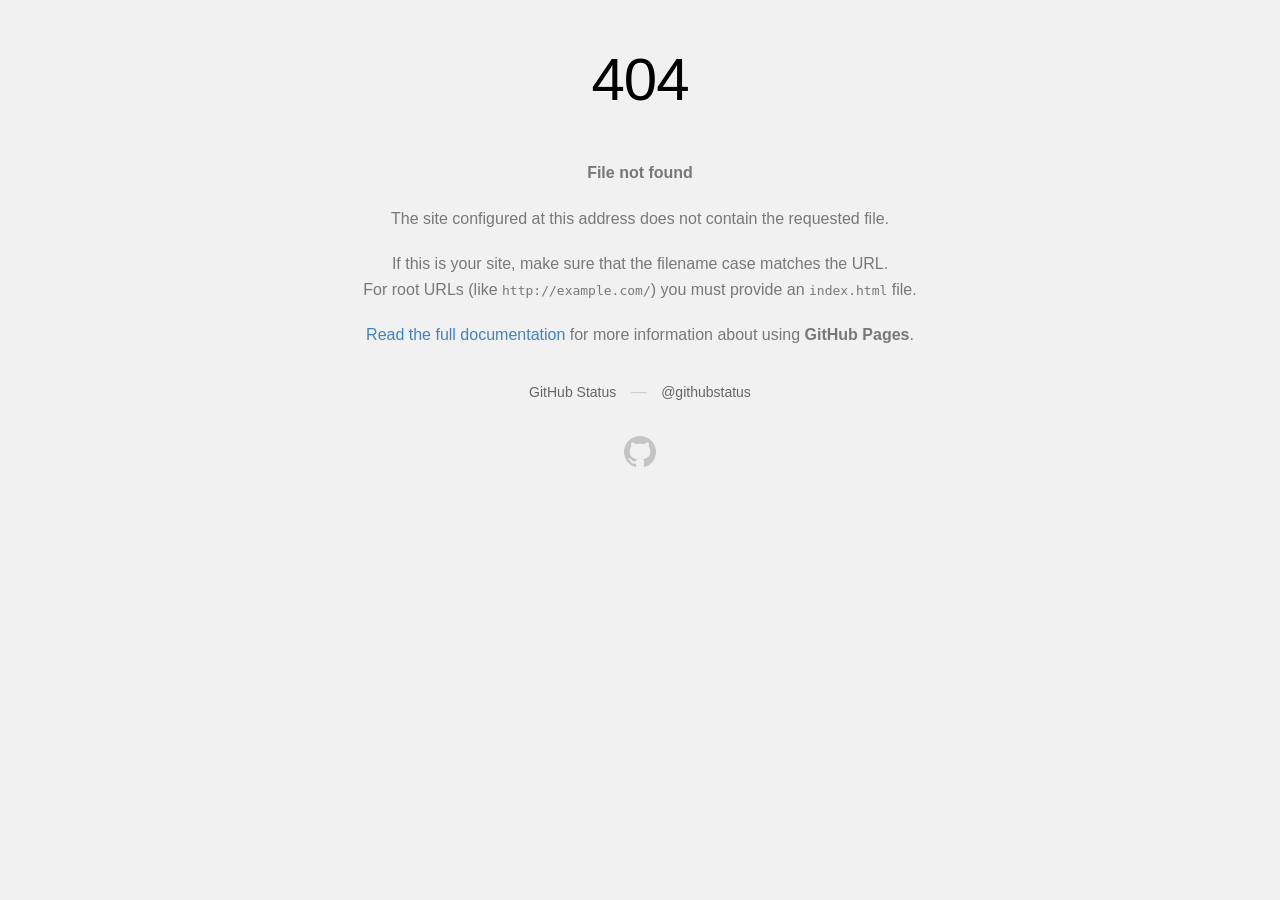
<file: cne20.github.io/assets/css/tiny-slider.html>
<!DOCTYPE html>
<html>
  <head>
    <meta http-equiv="Content-type" content="text/html; charset=utf-8">
    <meta http-equiv="Content-Security-Policy" content="default-src 'none'; style-src 'unsafe-inline'; img-src data:; connect-src 'self'">
    <title>Page not found &middot; GitHub Pages</title>
    <style type="text/css" media="screen">
      body {
        background-color: #f1f1f1;
        margin: 0;
        font-family: "Helvetica Neue", Helvetica, Arial, sans-serif;
      }

      .container { margin: 50px auto 40px auto; width: 600px; text-align: center; }

      a { color: #4183c4; text-decoration: none; }
      a:hover { text-decoration: underline; }

      h1 { width: 800px; position:relative; left: -100px; letter-spacing: -1px; line-height: 60px; font-size: 60px; font-weight: 100; margin: 0px 0 50px 0; text-shadow: 0 1px 0 #fff; }
      p { color: rgba(0, 0, 0, 0.5); margin: 20px 0; line-height: 1.6; }

      ul { list-style: none; margin: 25px 0; padding: 0; }
      li { display: table-cell; font-weight: bold; width: 1%; }

      .logo { display: inline-block; margin-top: 35px; }
      .logo-img-2x { display: none; }
      @media
      only screen and (-webkit-min-device-pixel-ratio: 2),
      only screen and (   min--moz-device-pixel-ratio: 2),
      only screen and (     -o-min-device-pixel-ratio: 2/1),
      only screen and (        min-device-pixel-ratio: 2),
      only screen and (                min-resolution: 192dpi),
      only screen and (                min-resolution: 2dppx) {
        .logo-img-1x { display: none; }
        .logo-img-2x { display: inline-block; }
      }

      #suggestions {
        margin-top: 35px;
        color: #ccc;
      }
      #suggestions a {
        color: #666666;
        font-weight: 200;
        font-size: 14px;
        margin: 0 10px;
      }

    </style>
  </head>
  <body>

    <div class="container">

      <h1>404</h1>
      <p><strong>File not found</strong></p>

      <p>
        The site configured at this address does not
        contain the requested file.
      </p>

      <p>
        If this is your site, make sure that the filename case matches the URL.<br>
        For root URLs (like <code>http://example.com/</code>) you must provide an
        <code>index.html</code> file.
      </p>

      <p>
        <a href="https://help.github.com/pages/">Read the full documentation</a>
        for more information about using <strong>GitHub Pages</strong>.
      </p>

      <div id="suggestions">
        <a href="https://githubstatus.com">GitHub Status</a> &mdash;
        <a href="https://twitter.com/githubstatus">@githubstatus</a>
      </div>

      <a href="/" class="logo logo-img-1x">
        <img width="32" height="32" title="" alt="" src="[data-uri]">
      </a>

      <a href="/" class="logo logo-img-2x">
        <img width="32" height="32" title="" alt="" src="[data-uri]">
      </a>
    </div>
  </body>
</html>
</file>
